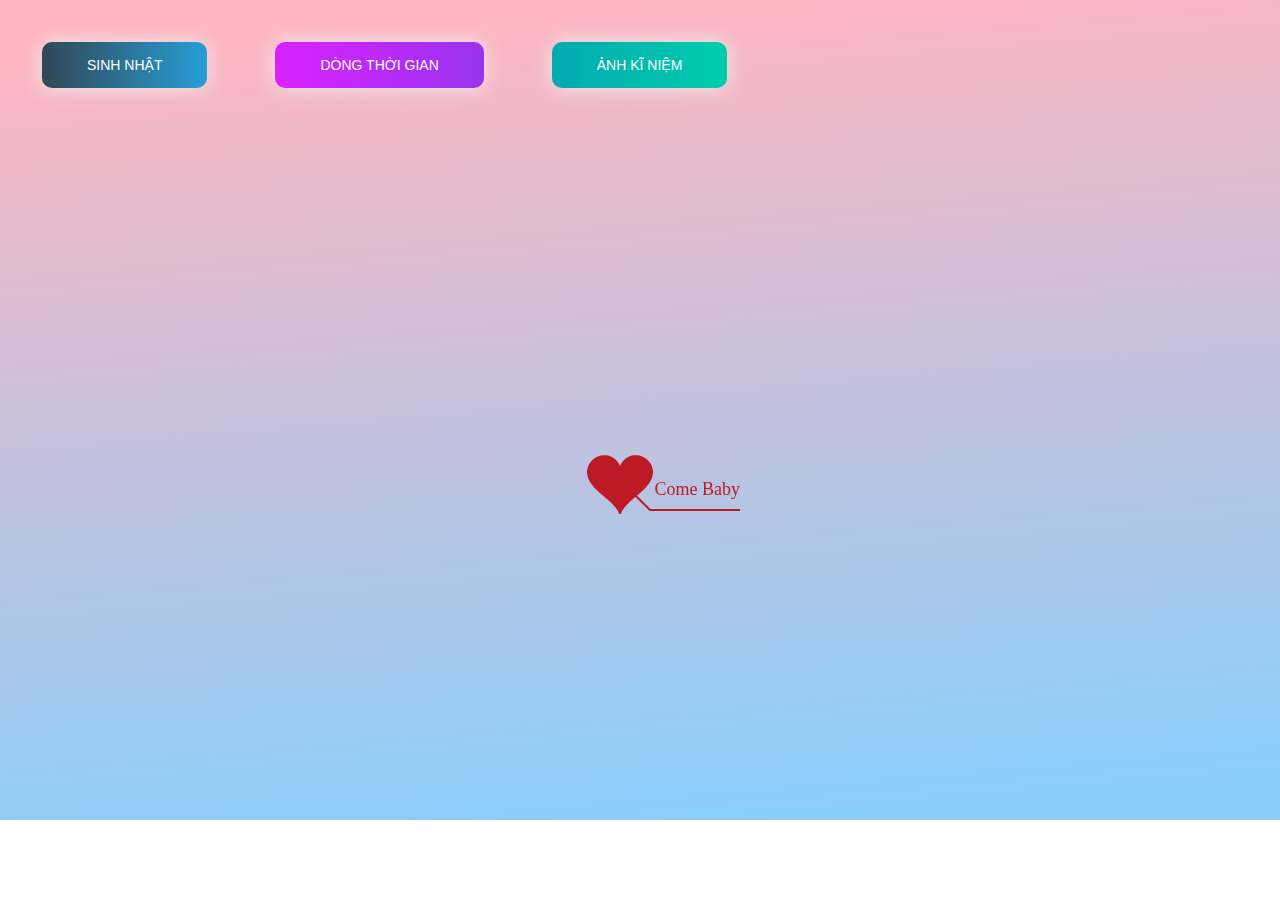
<file: timeline.html>
﻿<!DOCTYPE html PUBLIC "-//W3C//DTD XHTML 1.0 Strict//EN" "http://www.w3.org/TR/xhtml1/DTD/xhtml1-strict.dtd">
<html xml:lang="en" xmlns="http://www.w3.org/1999/xhtml">
<head>
		<meta http-equiv="Content-Type" content="text/html; charset=UTF-8">
		<link rel="icon" type="image/png" href="./img/CILKGax.png">
        <!-- Tiêu đề của trang dòng thời gian -->
		<title>Thời gian đã trải qua</title>	    
        <link type="text/css" rel="stylesheet" href="./css/default.css">
        <link rel="stylesheet" href="./css/style.css">
		<script type="text/javascript" src="./js/jquery.min.js"></script>
		<script type="text/javascript" src="./js/jscex.min.js"></script>
		<script type="text/javascript" src="./js/jscex-parser.js"></script>
		<script type="text/javascript" src="./js/jscex-jit.js"></script>
		<script type="text/javascript" src="./js/jscex-builderbase.min.js"></script>
		<script type="text/javascript" src="./js/jscex-async.min.js"></script>
		<script type="text/javascript" src="./js/jscex-async-powerpack.min.js"></script>
		<script type="text/javascript" src="./js/functions.js" charset="utf-8"></script>
		<script type="text/javascript" src="./js/love.js" charset="utf-8"></script>
	    <style type="text/css"></style>

</head>
    <body>
        <div class="buttons">
            <a href="index.html" class="btn btn-bir">Sinh nhật</a>
            <a href="timeline.html" class="btn btn-timeline">Dòng thời gian</a>
            <a href="gallery.html" class="btn btn-gallery">Ảnh kĩ niệm</a>
        </div>
        <div id="main">
             <div id="wrap">
                <div id="text">
			        <div id="code">
					<!-- 4. CHỈNH SỬA LỜI CHÚC CỦA BẠN TẠI ĐÂY-->
			      <font color="#3500ff"><span class="say">Gửi Khoo thân mến!!!</span><br>
						<span class="say">Trước hết tui chúc mừng ông đã là tân sinh viên của Trường Đại học Kinh tế Tài chính TP.HCM @@@@  </span><br>
						<span class="say">Woa!!!Vậy là khoa đã tròn 18 tuổi rồi sao???Hai năm nữa là được "THÍCH NGHI" rồi :))) </span><br>
						<span class="say">Sau đây,là những lời lói từ trái team của tui gửi đến ông>>>>>>.</span><br>
						<span class="say">Thứ nhất,tui thật sự may mắn và tự hào khi học chung với ông, với lớp mình.Ông là một trong những người tôi lấy làm tấm gương cho tui.</span><br>
						<span class="say">Cái thứ hai là tui cảm ơn ông đã đưa ra những góp ý chân thành cho tui, cảm ơn ông đã dạy tui phát bóng.Có thể nói khoảng thời gian vui nhất là lúc chơi chung với lớp mình,mỗi giờ giải lao hay buổi chiều.Nó thật sự rất vui  </span><br>
						<span class="say"></span><br>
						<span class="say">2 năm, khoảng thời gian tuy dài mà lại ngắn ngủi như một giấc mơ ấy đã chứa đựng biết bao nhiêu niềm vui, nỗi buồn cũng như đã nuôi dưỡng giấc mơ. Tôi ước khi mở mắt ra đó là ông cùng với mọi người<3,được nói chuyện và chụp nhiều tấm hình hơn với mọi người </span><br>
						<span class="say">Lời cuối, tui cũng rất mến ông và chắc chắc ông là người mà tuổi sẽ nhớ mãi trong trái tim này ❤ ❤, </span><br>
						<span class="say">Chúc ông sinh nhật vui vẻẻ.</span><br>
                        <span class="say"><span class="space"></span>                                                    .            --From thi with luv --</span>
			  </font></p>
      </div>
                </div>
                <div id="clock-box">
					<span class="STYLE1">Tròn 18 tuổi được</span>  <!--Có thể thay đổi chổ này thành số tuổi của người bạn muốn chúc -->
                  <div id="clock"></div>
              </div>
                <canvas id="canvas" width="1100" height="680"></canvas>
            </div>
            
        </div>

    <!-- Phần nhạc -->
    <audio id="player" autoplay loop>
        <source src="./music/treasure.mp3" type="audio/mp3" />
    </audio>
    <script>
    (function(){
        var canvas = $('#canvas');
		
        if (!canvas[0].getContext) {
            $("#error").show();
            return false;        }

        var width = canvas.width();
        var height = canvas.height();        
        canvas.attr("width", width);
        canvas.attr("height", height);
        var opts = {
            seed: {
                x: width / 2 - 20,
                color: "rgb(190, 26, 37)",
                scale: 2
            },
            branch: [
                [535, 680, 570, 250, 500, 200, 30, 100, [
                    [540, 500, 455, 417, 340, 400, 13, 100, [
                        [450, 435, 434, 430, 394, 395, 2, 40]
                    ]],
                    [550, 445, 600, 356, 680, 345, 12, 100, [
                        [578, 400, 648, 409, 661, 426, 3, 80]
                    ]],
                    [539, 281, 537, 248, 534, 217, 3, 40],
                    [546, 397, 413, 247, 328, 244, 9, 80, [
                        [427, 286, 383, 253, 371, 205, 2, 40],
                        [498, 345, 435, 315, 395, 330, 4, 60]
                    ]],
                    [546, 357, 608, 252, 678, 221, 6, 100, [
                        [590, 293, 646, 277, 648, 271, 2, 80]
                    ]]
                ]] 
            ],
            bloom: {
                num: 700,
                width: 1080,
                height: 650,
            },
            footer: {
                width: 1200,
                height: 5,
                speed: 10,
            }
        }

        var tree = new Tree(canvas[0], width, height, opts);
        var seed = tree.seed;
        var foot = tree.footer;
        var hold = 1;

        canvas.click(function(e) {
            var offset = canvas.offset(), x, y;
            x = e.pageX - offset.left;
            y = e.pageY - offset.top;
            if (seed.hover(x, y)) {
                hold = 0; 
                canvas.unbind("click");
                canvas.unbind("mousemove");
                canvas.removeClass('hand');
            }
        }).mousemove(function(e){
            var offset = canvas.offset(), x, y;
            x = e.pageX - offset.left;
            y = e.pageY - offset.top;
            canvas.toggleClass('hand', seed.hover(x, y));
        });

        var seedAnimate = eval(Jscex.compile("async", function () {
            seed.draw();
            while (hold) {
                $await(Jscex.Async.sleep(10));
            }
            while (seed.canScale()) {
                seed.scale(0.95);
                $await(Jscex.Async.sleep(10));
            }
            while (seed.canMove()) {
                seed.move(0, 2);
                foot.draw();
                $await(Jscex.Async.sleep(10));
            }
        }));

        var growAnimate = eval(Jscex.compile("async", function () {
            do {
    	        tree.grow();
                $await(Jscex.Async.sleep(10));
            } while (tree.canGrow());
        }));

        var flowAnimate = eval(Jscex.compile("async", function () {
            do {
    	        tree.flower(2);
                $await(Jscex.Async.sleep(10));
            } while (tree.canFlower());
        }));

        var moveAnimate = eval(Jscex.compile("async", function () {
            tree.snapshot("p1", 240, 0, 610, 680);
            while (tree.move("p1", 500, 0)) {
                foot.draw();
                $await(Jscex.Async.sleep(10));
            }
            foot.draw();
            tree.snapshot("p2", 500, 0, 610, 680);

            canvas.parent().css("background", "url(" + tree.toDataURL('image/png') + ")");
            canvas.css("background", "#ffe");
            $await(Jscex.Async.sleep(300));
            canvas.css("background", "none");
        }));

        var jumpAnimate = eval(Jscex.compile("async", function () {
            var ctx = tree.ctx;
            while (true) {
                tree.ctx.clearRect(0, 0, width, height);
                tree.jump();
                foot.draw();
                $await(Jscex.Async.sleep(25));
            }
        }));

        var textAnimate = eval(Jscex.compile("async", function () {
		    var together = new Date();
		    var year = 2021, month = 11, day = 9;  // 5. thay đổi ngày tháng năm yêu nhau tại đây hoặc ngày sinh của người mà bạn muốn chúc
		    together.setFullYear(year, month - 1, day); 			
		    together.setHours(0);							
		    together.setMinutes(0);				
		    together.setSeconds(0);					
		    together.setMilliseconds(0);			

		    $("#code").show().typewriter();
            $("#clock-box").fadeIn(500);
            while (true) {
                timeElapse(together);
                $await(Jscex.Async.sleep(1000));
            }
        }));

        var runAsync = eval(Jscex.compile("async", function () {
            $await(seedAnimate());
            $await(growAnimate());
            $await(flowAnimate());
            $await(moveAnimate());

            textAnimate().start();

            $await(jumpAnimate());
        }));

        runAsync().start();
    })();
    </script>
</div>
</body>
</html>
</file>
<file: css/default.css>
body {
    margin: 0;
    padding: 0;
    /* Ảnh nền của trang thứ 2 nếu bạn muốn thay đổi thì nó tại đây */
    background-image: url("../img/bluepink.svg");
    background-size: cover;
    background-repeat: no-repeat;
    font-size: 14px;
    font-family: "sans-serif", "sans-serif", sans-serif;
    color: #660086;
    overflow: auto;
}
a {
    color: #00ff45;
    font-size: 14px;
    text-decoration: none;
}
#main {
    width: 100%;
}
#wrap {
    position: relative;
    margin: 0 auto;
    width: 1100px;
    height: 680px;
    margin-top: 10px;
}
#text {
    width: 400px;
    height: 425px;
    left: 60px;
    top: 80px;
    position: absolute;
}
#code {
    display: none;
    font-size: 16px;
}
#clock-box {
    position: absolute;
    left: 60px;
    top: 550px;
    font-size: 28px;
    display: none;
}
#clock-box a {
    font-size: 28px;
    text-decoration: none;
}
#clock {
    margin-left: 48px;
}
#clock .digit {
    font-size: 64px;
}
#canvas {
    margin: 0 auto;
    width: 1100px;
    height: 680px;
}
#error {
    margin: 0 auto;
    text-align: center;
    margin-top: 60px;
    display: none;
}
.hand {
    cursor: pointer;
}
#code {
    width: 500px;
    color: #3b6900;
    font-family: cursive;
}
.space {
    margin-right: 150px;
}
</file>
<file: css/style.css>
@import url("https://fonts.googleapis.com/css2?family=Roboto:ital,wght@0,100;0,300;0,400;0,500;0,700;1,300;1,400&display=swap");

html {
    scroll-behavior: smooth;
    font-family: "Roboto", sans-serif;
}

a {
    text-decoration: none;
}

.page__main {
    /* Ảnh nền của trang đầu tiên nếu bạn muốn đổi thì đổi tại đây */
    background-image: url("../img/background.png");
    background-repeat: no-repeat;
    margin: 0;
    padding: 0;
    background-size: cover;
    background-position-y: -18rem;
}
.buttons {
    display: flex;
    column-gap: 3rem;
    padding: 2rem;
}

.btn-bir:hover {
    background-position: right center;
    color: #fff;
    text-decoration: none;
}

.btn-bir {
    background-image: linear-gradient(
        to right,
        #314755 0%,
        #26a0da 51%,
        #314755 100%
    );
    margin: 10px;
    padding: 15px 45px;
    text-align: center;
    text-transform: uppercase;
    transition: 0.5s;
    background-size: 200% auto;
    color: white;
    box-shadow: 0 0 20px #eee;
    border-radius: 10px;
    display: block;
}

.btn-timeline {
    background-image: linear-gradient(
        to right,
        #da22ff 0%,
        #9733ee 51%,
        #da22ff 100%
    );
}
.btn-timeline {
    margin: 10px;
    padding: 15px 45px;
    text-align: center;
    text-transform: uppercase;
    transition: 0.5s;
    background-size: 200% auto;
    color: white;
    box-shadow: 0 0 20px #eee;
    border-radius: 10px;
    display: block;
}

.btn-timeline:hover {
    background-position: right center; 
    color: #fff;
    text-decoration: none;
}

.btn-gallery {
    background-image: linear-gradient(
        to right,
        #02aab0 0%,
        #00cdac 51%,
        #02aab0 100%
    );
}
.btn-gallery {
    margin: 10px;
    padding: 15px 45px;
    text-align: center;
    text-transform: uppercase;
    transition: 0.5s;
    background-size: 200% auto;
    color: white;
    box-shadow: 0 0 20px #eee;
    border-radius: 10px;
    display: block;
}

.btn-gallery:hover {
    background-position: right center; /* change the direction of the change here */
    color: #fff;
    text-decoration: none;
}

.cover {
    width: 240px;
    height: 240px;
   
    box-shadow: 0 0 30px #eee;
    position: absolute;
    margin-top: 3rem;
    left: calc(50% - 100px);
  
    border-radius: 120px;
    border: 5px solid rgb(255, 17, 0);
}
</file>
